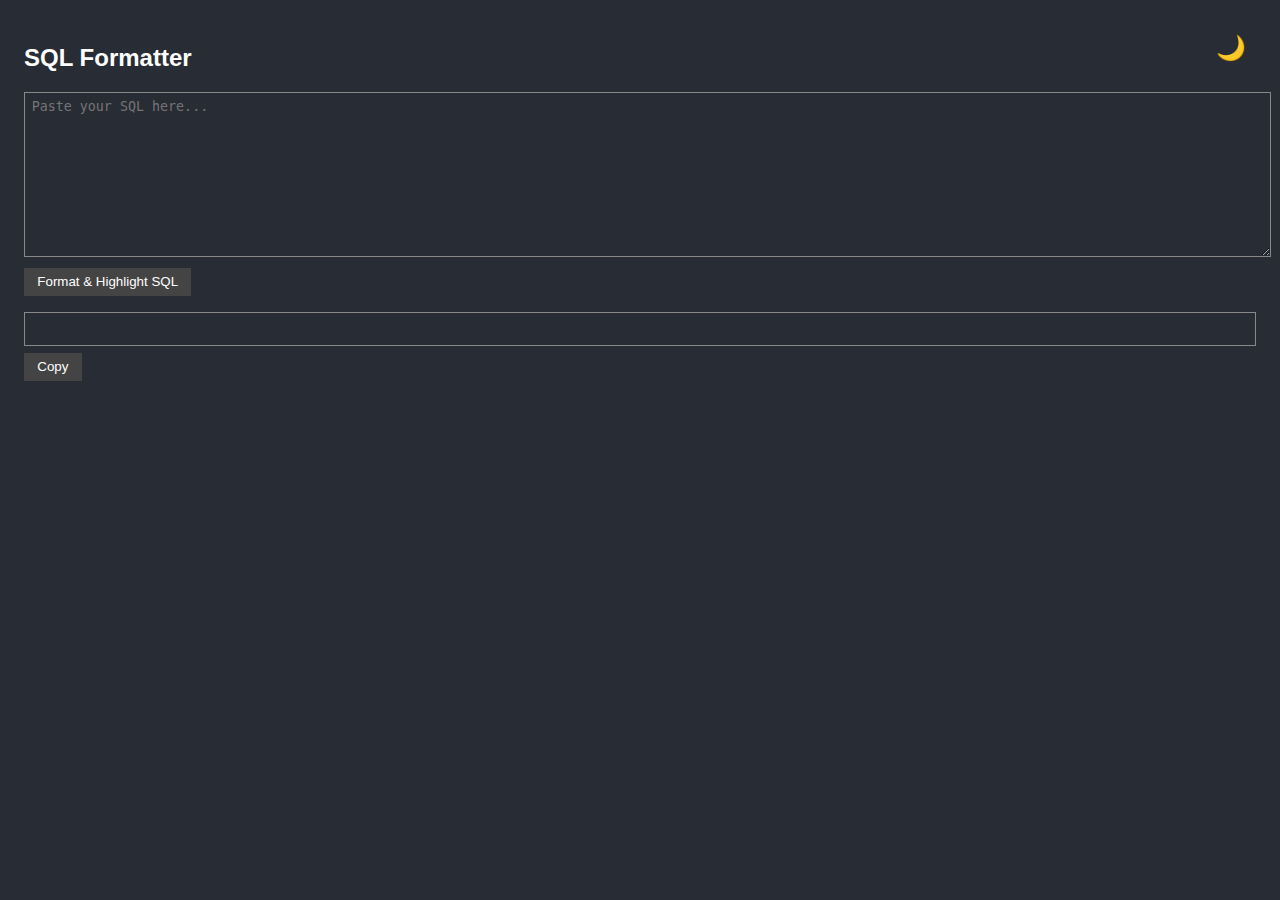
<file: index.html>
<!DOCTYPE html>
<html lang="en">
<head>
  <meta charset="UTF-8" />
  <meta name="viewport" content="width=device-width, initial-scale=1" />
  <link rel="stylesheet" href="style.css" />
  <title>SQL Formatter</title>
</head>
<body class="dark-mode">

  <h2>SQL Formatter</h2>
  
  <button id="toggleTheme" class="theme-toggle">🌙</button>

  <textarea id="inputSql" class="dark-mode" placeholder="Paste your SQL here..."></textarea>
  <br />
  <button id="formatBtn">Format & Highlight SQL</button>

  <div id="outputSql" class="dark-mode"></div>
  <button onclick="CopyToClipboard()">Copy</button>

  <script src="mode.js"></script>
  <script src="script.js"></script>
</body>
</html>
</file>
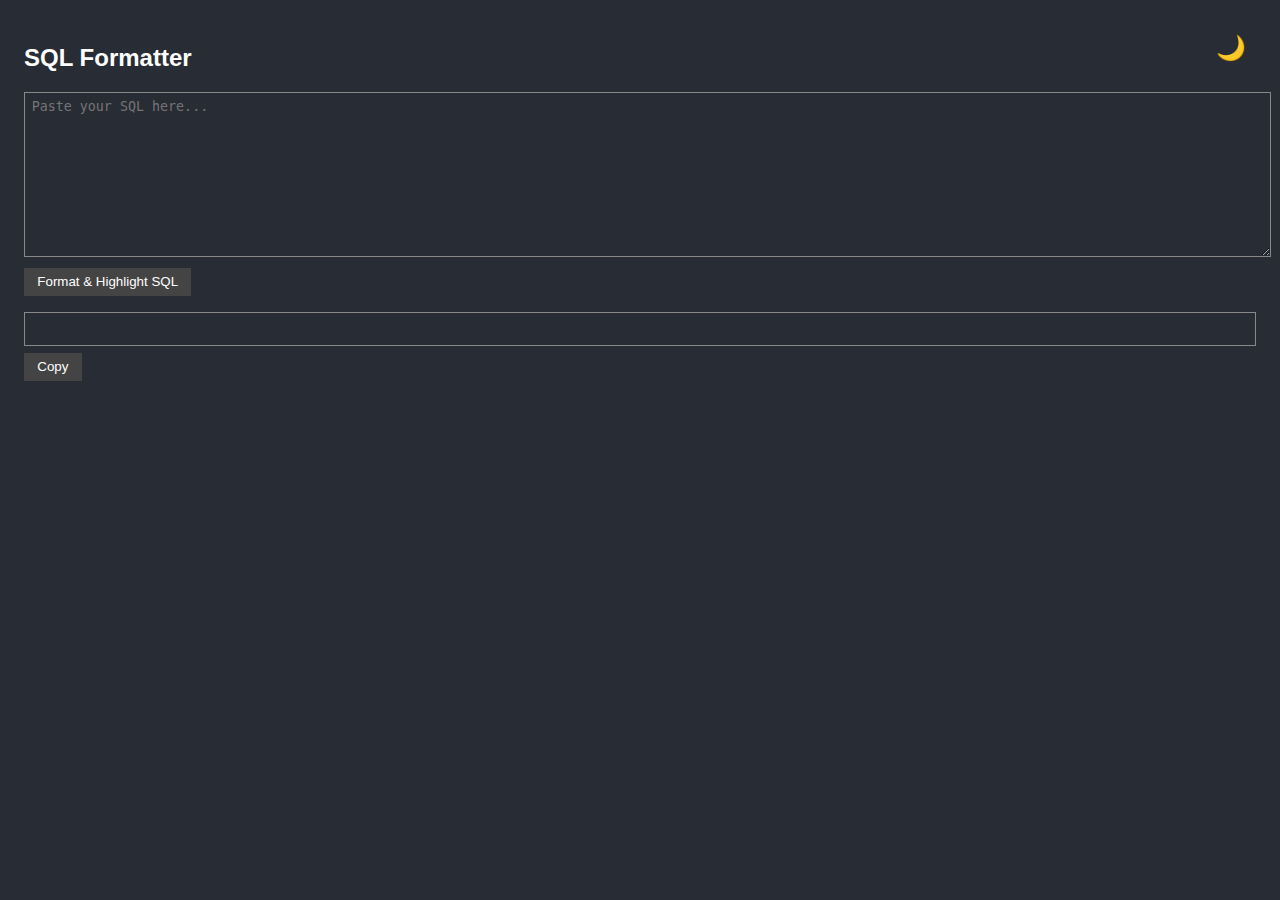
<file: sqlformatter.html>
<!DOCTYPE html>
<html lang="en">
<head>
  <meta charset="UTF-8" />
  <meta name="viewport" content="width=device-width, initial-scale=1" />
  <link rel="stylesheet" href="style.css" />
  <title>SQL Formatter</title>
</head>
<body class="dark-mode">

  <h2>SQL Formatter</h2>
  
  <button id="toggleTheme" class="theme-toggle">🌙</button>

  <textarea id="inputSql" class="dark-mode" placeholder="Paste your SQL here..."></textarea>
  <br />
  <button id="formatBtn">Format & Highlight SQL</button>

  <div id="outputSql" class="dark-mode"></div>
  <button onclick="CopyToClipboard()">Copy</button>

  <script src="mode.js"></script>
  <script src="script.js"></script>
</body>
</html>
</file>
<file: style.css>
/* Default theme variables */
  :root {
      --bg-color: #282c34;
      --text-color: #fff;
      --textarea-bg: #282c34;
      --button-bg: #444;
      --button-text: #fff;
      --keyword: #66d9ef;
      --string: #e6db74;
      --number: #ae81ff;
      --comment: #75715e;
      --operator: #f92672;

  }

  /* Light theme variables */
  .light-mode {
      --bg-color: #fdfdfd;
      --text-color: #000000;
      --textarea-bg: #f7f8f6;
      --button-bg: #ddd;
      --button-text: #000;
      --keyword: #0074D9;
      --string: #D35400;
      --number: #8E44AD;
      --comment: #7F8C8D;
      --operator: #D63031;
  }

  /* Apply theme variables */

  body {
      background-color: var(--bg-color);
      color: var(--text-color);
      font-family: sans-serif;
      padding: 1em;
  }

  #inputSql {
      background-color: var(--textarea-bg);
      color: var(--text-color);
      border: 1px solid #888;
      padding: 0.5em;
      width: 100%;
      height: 150px;
  }

  button {
      background-color: var(--button-bg);
      color: var(--button-text);
      border: none;
      padding: 0.5em 1em;
      margin-top: 0.5em;
      cursor: pointer;
  }

  #outputSql {
      margin-top: 1em;
      padding: 1em;
      border: 1px solid #888;
      background-color: var(--textarea-bg);
      color: var(--text-color);
      white-space: pre-wrap;
  }

  .theme-toggle {
      position: absolute;
      top: 10px;
      right: 10px;
      background: none;
      border: none;
      font-size: 1.5em;
      cursor: pointer;
      color: var(--text-color);
      transition: color 0.3s;
  }

  .theme-toggle:hover {
      opacity: 0.8;
  }

  /*syntax highlighting */

  .light-mode.keyword {
      color: var(--keyword);
      font-weight: bold;
  }

  .string {
      color: var(--string);
  }

  .number {
      color: var(--number);
  }

  .comment {
      color: var(--comment);
      font-style: italic;
  }

  .operator {
      color: var(--operator);
  }
</file>
